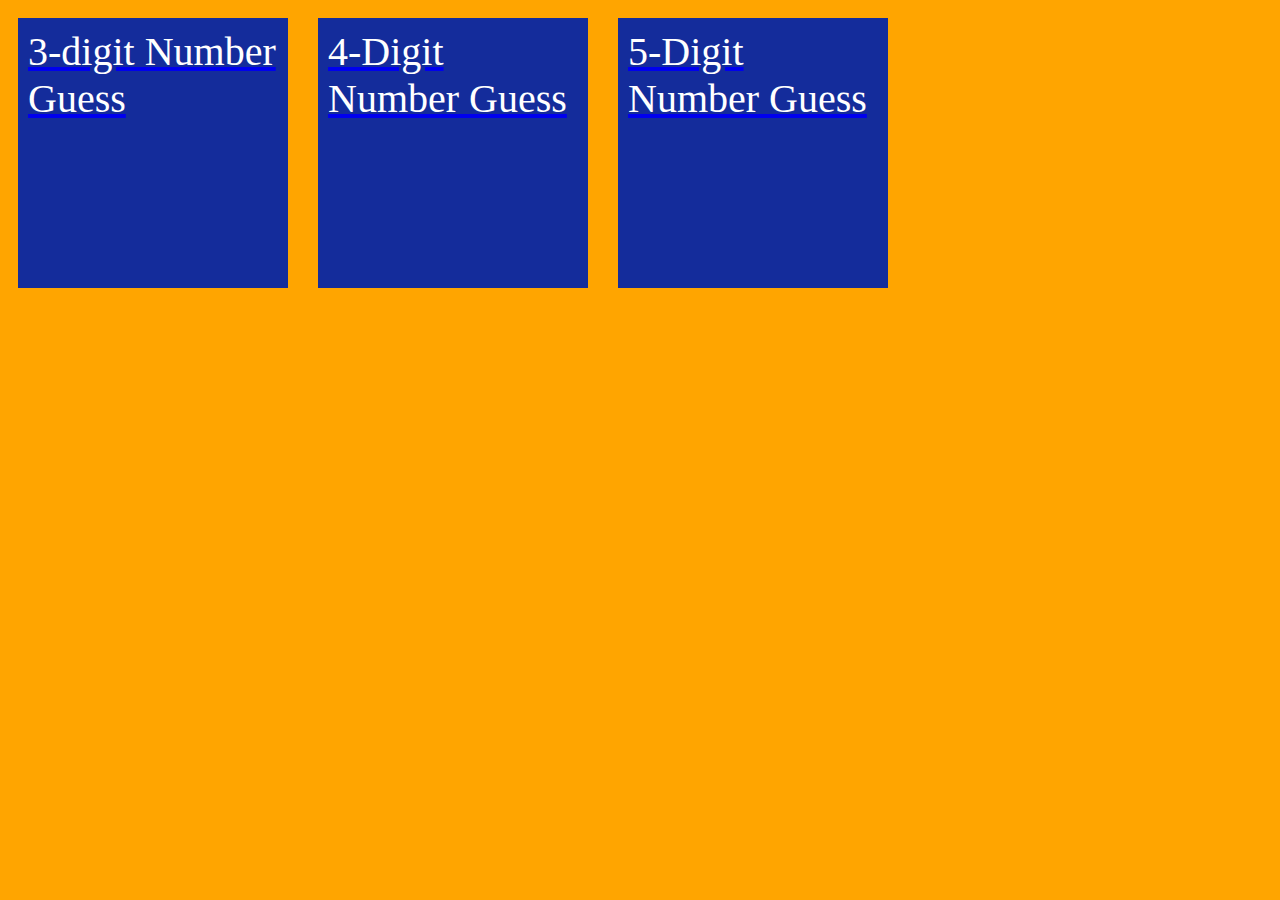
<file: index.html>
<html>
    <head>
        <title>
         Home Page
        </title>
        <link rel="stylesheet" href="index.css">
    </head>
    <body>
       <div class="Main">
        
    </div>
       <script src="index.js"></script>
    </body>
</html>
</file>
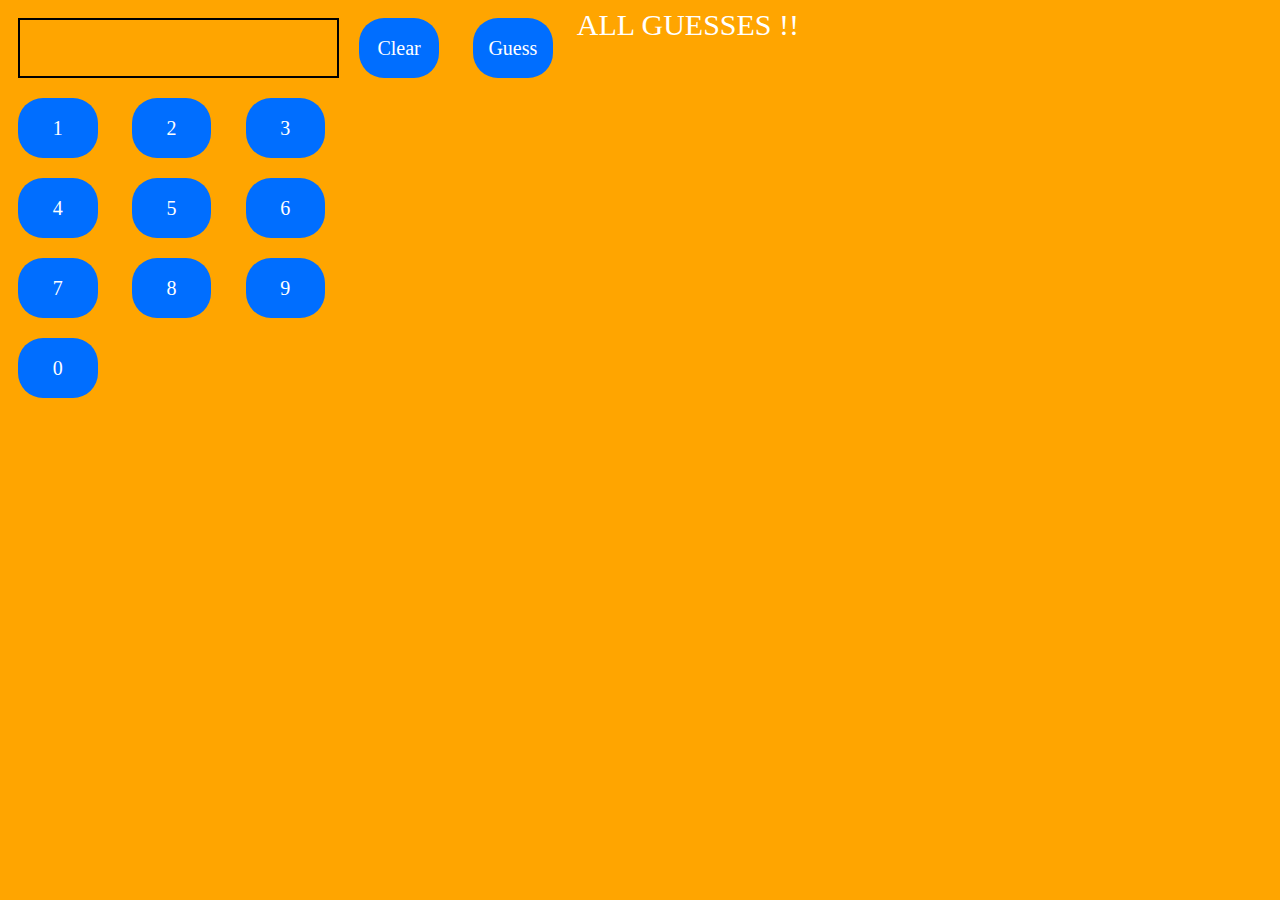
<file: 3-Digit/NG.html>
<html>
    <head>
        <title>
            
        </title>
        <style>

        </style>
        <link rel="stylesheet" href="NG.css">
    </head>
    <body id="demo" class="body">
        <div class="IO">
            <div class="Screen">

            <div class="Display">
                 <div class="Digit1"></div>
                 <div class="Digit2"></div>
                 <div class="Digit3"></div>
            </div>
            
                <button onclick="clearScreen()">Clear</button>
                <button onclick="guessHandler()">Guess</button>

            </div>
            <div class="keypad">
                <button onclick="display(1)">1</button>
                <button onclick="display(2)">2</button>
                <button onclick="display(3)">3</button>
                <button onclick="display(4)">4</button>
                <button onclick="display(5)">5</button>
                <button onclick="display(6)">6</button>
                <button onclick="display(7)">7</button> 
                <button onclick="display(8)">8</button>
                <button onclick="display(9)">9</button>
                <button onclick="display(0)">0</button>
        </div>
    
        
        
        
        </div>
        <div class="Guesses">
            <div>ALL GUESSES !!</div>
          

        </div>
        
    </body>
    <script src="NG.js"></script>
</html>
</file>
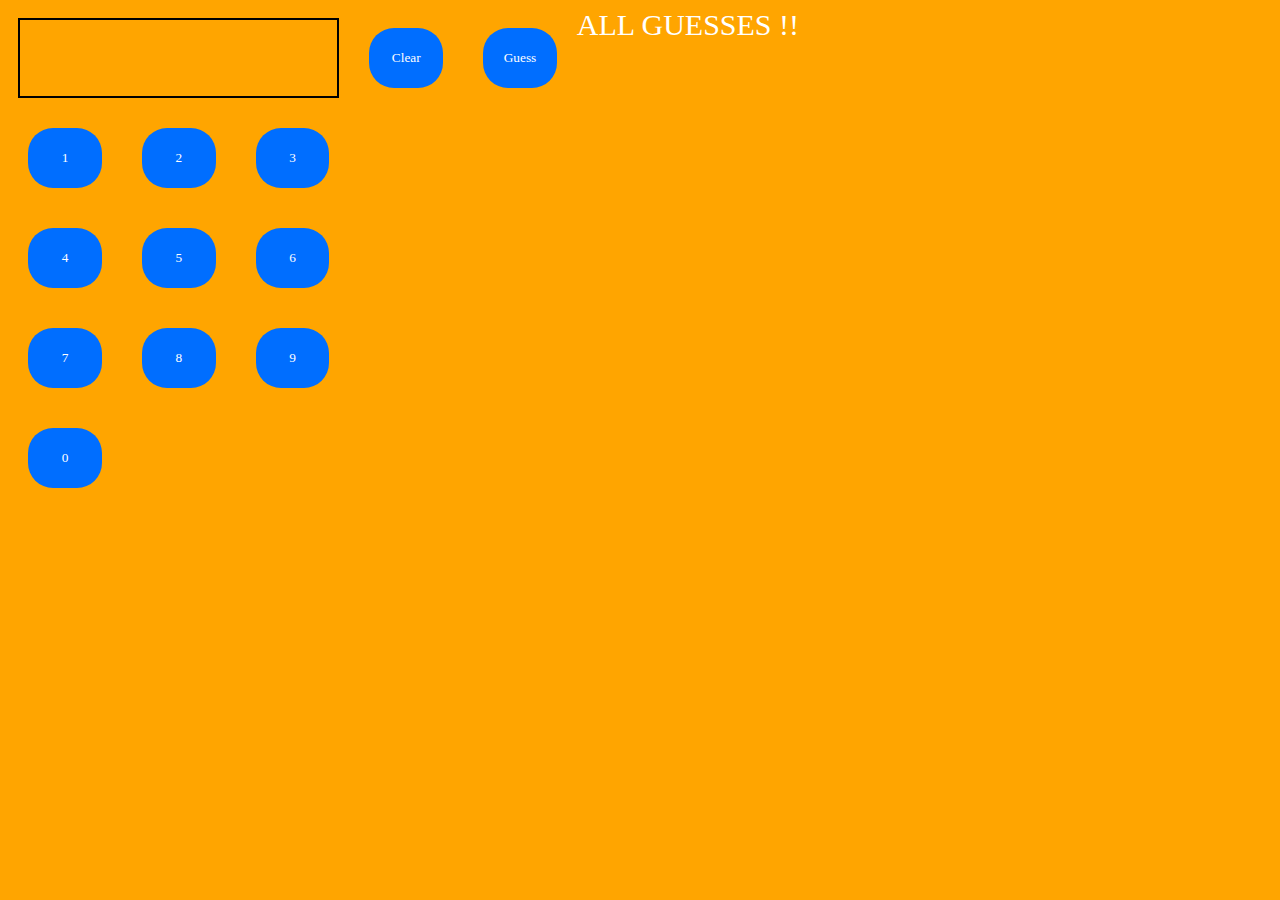
<file: 4-Digit/NG.html>
<html>
    <head>
        <title>
            
        </title>
        <style>

        </style>
        <link rel="stylesheet" href="NG.css">
    </head>
    <body id="demo" class="body">
        <div class="IO">
            <div class="Screen">

            <div class="Display">
                 <div class="Digit1"></div>
                 <div class="Digit2"></div>
                 <div class="Digit3"></div>
                 <div class="Digit4"></div>
            </div>
            
                <button onclick="clearScreen()">Clear</button>
                <button onclick="guessHandler()">Guess</button>

            </div>
            <div class="keypad">
                <button onclick="display(1)">1</button>
                <button onclick="display(2)">2</button>
                <button onclick="display(3)">3</button>
                <button onclick="display(4)">4</button>
                <button onclick="display(5)">5</button>
                <button onclick="display(6)">6</button>
                <button onclick="display(7)">7</button> 
                <button onclick="display(8)">8</button>
                <button onclick="display(9)">9</button>
                <button onclick="display(0)">0</button>
        </div>
    
        
        
        
        </div>
        <div class="Guesses">
            <div>ALL GUESSES !!</div>
          

        </div>
        
    </body>
    <script src="NG.js"></script>
</html>
</file>
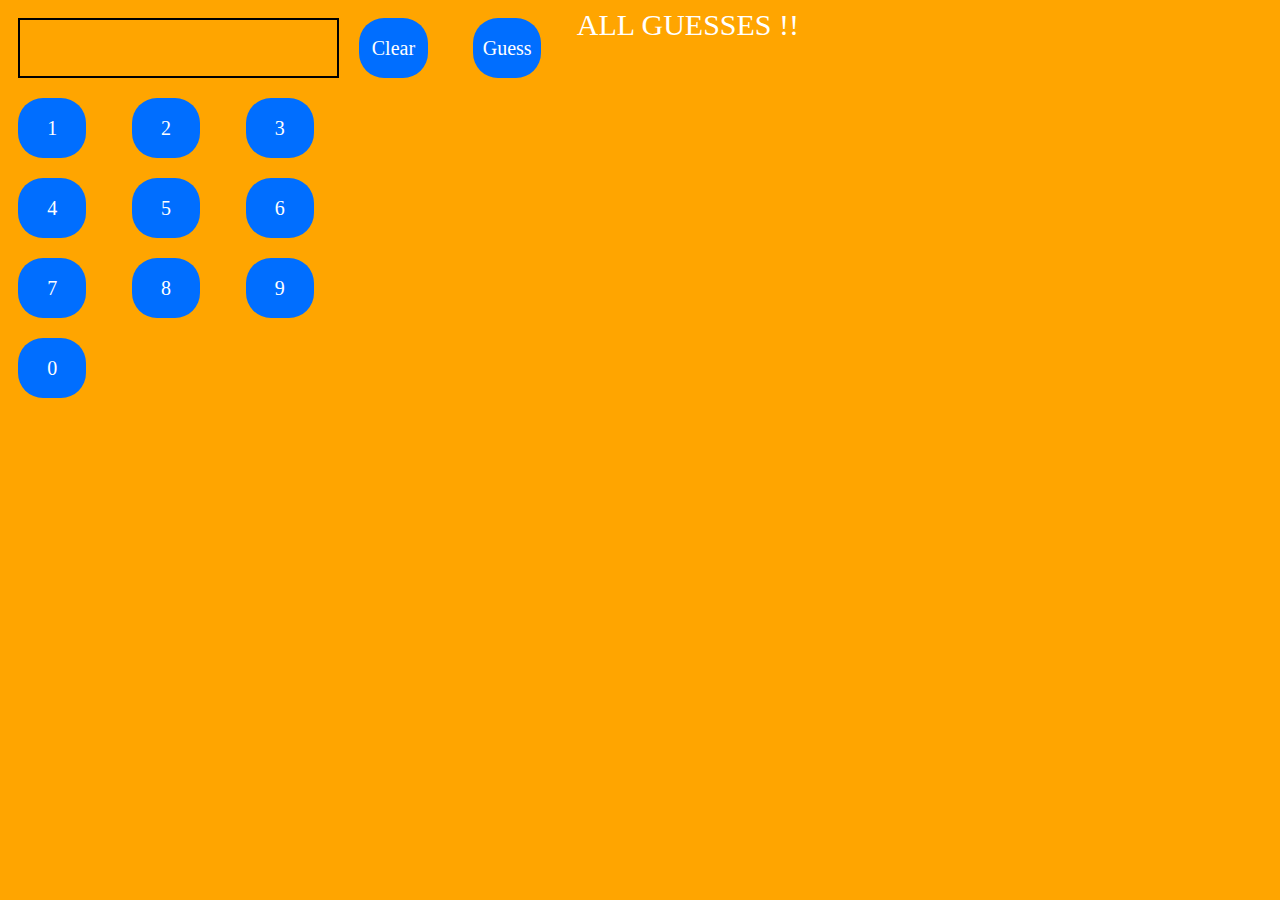
<file: 5-Digit/NG.html>
<html>
    <head>
        <title>
            
        </title>
        <style>

        </style>
        <link rel="stylesheet" href="NG.css">
    </head>
    <body id="demo" class="body">
        <div class="IO">
            <div class="Screen">

            <div class="Display">
                 <div class="Digit1"></div>
                 <div class="Digit2"></div>
                 <div class="Digit3"></div>
                 <div class="Digit4"></div>
                 <div class="Digit5"></div>
            </div>
            
                <button onclick="clearScreen()">Clear</button>
                <button onclick="guessHandler()">Guess</button>

            </div>
            <div class="keypad">
                <button onclick="display(1)">1</button>
                <button onclick="display(2)">2</button>
                <button onclick="display(3)">3</button>
                <button onclick="display(4)">4</button>
                <button onclick="display(5)">5</button>
                <button onclick="display(6)">6</button>
                <button onclick="display(7)">7</button> 
                <button onclick="display(8)">8</button>
                <button onclick="display(9)">9</button>
                <button onclick="display(0)">0</button>
        </div>
    
        
        
        
        </div>
        <div class="Guesses">
            <div>ALL GUESSES !!</div>
          

        </div>
        
    </body>
    <script src="NG.js"></script>
</html>
</file>
<file: index.css>
body
{
 font-family: cursive;
 color: white;
 background-color: orange;
 font-size: 40px;
}
.Main
{
 display: grid;
 grid-template-columns:   300px 300px 300px;
 
}
.sub
{
    width: 250px;
    height:250px;
    margin: 10px;
    padding: 10px;
    font-family: cursive;
    color: white;
    background-color: rgb(20, 44, 155);
    font-size: 40px;
}
</file>
<file: 3-Digit/NG.css>
body
{
 font-family: cursive;
 color: white;
 background-color: orange;
 font-size: 40px;
 display: grid;
  grid-template-columns:   45% 45%;
}

.keypad
{
 display: grid;
 grid-template-columns:   20% 20% 20%;

}
.IO
{
   
    width: 100%;
   height: 100%;
    border-radius: 10px;
    
}
.key   
{
    width: 130px;
    height: 130px;
    border-radius: 5px;
    background-color: orangered;
    margin: 20px;
    padding: 20px;

}

button {

height: 60px;
width: 70%;
border-radius: 25px;
font-size: 20px;
margin-top: 10px;
margin: 10px;
font-family: cursive;
 color: white;
    background-color: rgb(0, 110, 255);
     border: none;
    transition: all,0.1s;
}
.h
{
 width: 40%;

}
button:hover
{
    background-color: white;
    color: rgb(0, 110, 255);
    border: none;
}
.screen {
   display: grid;
 grid-template-columns:   60% 20% 20%;
}
.display {
    display: grid;
    grid-template-columns: 35% 30% 35% ;
    margin: 10px;
    padding: 10px;
     border: solid 2px black;
}

.Guesses{
   
    width: 100%;
   height: 100%;
    border-radius: 10px;
    
    font-size: 30px;
}
.EndBody{
    background-color: rgb(0, 255, 34);
    font-weight: 800;
    font-size: 40px;



}
</file>
<file: 4-Digit/NG.css>
body
{
 font-family: cursive;
 color: white;
 background-color: orange;
 font-size: 40px;
 display: grid;
  grid-template-columns:   45% 45%;
}

.keypad
{
 display: grid;
 grid-template-columns:   20% 20% 20%;

}
.IO
{
   
    width: 100%;
   height: 100%;
    border-radius: 10px;
    
}
.key   
{
    width: 130px;
    height: 130px;
    border-radius: 5px;
    background-color: orangered;
    margin: 20px;
    padding: 20px;

}

button {

height: 60px;
width: 65%;
border-radius: 25px;
font-size: auto;
margin-top: 10px;
margin: 20px;
font-family: cursive;
 color: white;
    background-color: rgb(0, 110, 255);
     border: none;
    transition: all,0.1s;
}
button:hover
{

    background-color: white;
    color: rgb(0, 110, 255);
    border: none;
}

.screen {
   display: grid;
 grid-template-columns:   60% 20% 20%;
}
.display {
    display: grid;
    grid-template-columns: 25% 25% 25% 25%;
    margin: 10px;
    padding: 10px;
     border: solid 2px black;
}

.Guesses{
   
    width: 100%;
   height: 100%;
    border-radius: 10px;
    
    font-size: 30px;
}
.EndBody{
    background-color: rgb(0, 255, 34);
    font-weight: 800;
    font-size: 40px;



}
.h
{
 width: 40%;

}
</file>
<file: 5-Digit/NG.css>
body
{
 font-family: cursive;
 color: white;
 background-color: orange;
 font-size: 40px;
 display: grid;
  grid-template-columns:   45% 45%;
}

.keypad
{
 display: grid;
 grid-template-columns:   20% 20% 20%;

}
.IO
{
   
    width: 100%;
   height: 100%;
    border-radius: 10px;
    
}
.key   
{
    width: 130px;
    height: 130px;
    border-radius: 5px;
    background-color: orangered;
    margin: 20px;
    padding: 20px;

}

button {

height: 60px;
width: 60%;
border-radius: 25px;
font-size: 20px;
margin-top: 10px;
margin: 10px;
font-family: cursive;
 color: white;
    background-color: rgb(0, 110, 255);
     border: none;
    transition: all,0.1s;
}
button:hover{
    background-color: white;
    color: rgb(0, 110, 255);
    border: none;
}
.screen {
   display: grid;
 grid-template-columns:   60% 20% 20%;
}
.display {
    display: grid;
    grid-template-columns: 20% 20% 20% 20% 20%;
    margin: 10px;
    padding: 10px;
     border: solid 2px black;
}

.Guesses{
   
    width: 100%;
   height: 100%;
    border-radius: 10px;
    
    font-size: 30px;
}
.EndBody{
    background-color: rgb(0, 255, 34);
    font-weight: 800;
    font-size: 40px;



}
.h
{
 width: 40%;

}
</file>
